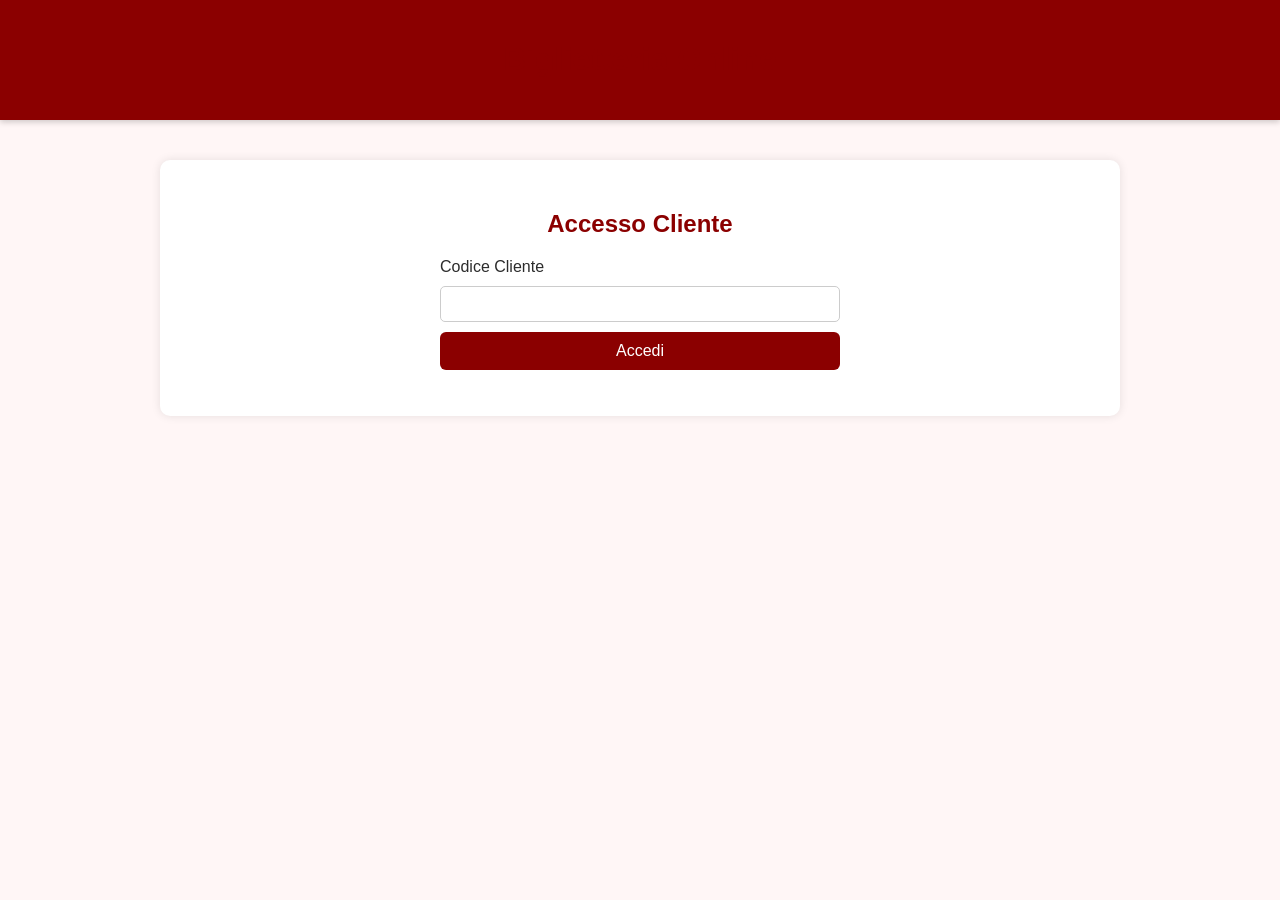
<file: target/classes/com/example/biglietteriaOnline/view/index.html>
<!DOCTYPE html>
<html lang="it">
<head>
  <meta charset="UTF-8">
  <title>Accesso Clienti - Biglietteria Online</title>
  <link rel="stylesheet" href="style.css">
</head>
<body>
  <header>
    <h1>Biglietteria Online</h1>
  </header>

  <main>
    <h2>Accesso Cliente</h2>
    <form id="form-login">
      <label>Codice Cliente</label>
      <input type="number" id="codCliente" required>
      <input type="submit" value="Accedi">
    </form>
    <p id="msg" style="text-align:center;"></p>
  </main>

  <script>
    document.getElementById("form-login").addEventListener("submit", e => {
      e.preventDefault();
      const codCliente = document.getElementById("codCliente").value.trim();
      if (!codCliente) return;
      localStorage.setItem("codCliente", codCliente);
      window.location.href = "menu.html";
    });
  </script>
</body>
</html>
</file>
<file: target/classes/com/example/biglietteriaOnline/view/style.css>
/* === STILE GENERALE === */
body {
  font-family: "Segoe UI", Arial, sans-serif;
  background-color: #fff6f6;
  color: #2c2c2c;
  margin: 0;
  padding: 0;
}

header {
  background-color: #8b0000;
  color: #fff;
  text-align: center;
  padding: 20px;
  box-shadow: 0 2px 6px rgba(0,0,0,0.2);
}

main {
  max-width: 900px;
  margin: 40px auto;
  background: #ffffff;
  padding: 30px;
  border-radius: 10px;
  box-shadow: 0 0 10px rgba(0,0,0,0.1);
}

/* === TITOLI E TESTI === */
h1, h2 {
  text-align: center;
  color: #8b0000;
}

p, label {
  font-size: 1em;
}

/* === FORM === */
form {
  display: flex;
  flex-direction: column;
  gap: 10px;
  max-width: 400px;
  margin: 0 auto;
}

input, select {
  padding: 8px;
  border-radius: 5px;
  border: 1px solid #ccc;
  font-size: 1em;
}

button, input[type="submit"] {
  background-color: #8b0000;
  color: white;
  border: none;
  padding: 10px;
  border-radius: 6px;
  cursor: pointer;
  transition: 0.2s;
}

button:hover, input[type="submit"]:hover {
  background-color: #a4161a;
}

/* === LINK === */
a {
  text-decoration: none;
  color: #8b0000;
  font-weight: bold;
}

a:hover {
  text-decoration: underline;
}

/* === NAVIGAZIONE === */
.nav-links {
  text-align: center;
  margin-top: 20px;
}

.nav-links a {
  margin: 0 10px;
  border: 1px solid #8b0000;
  border-radius: 6px;
  padding: 8px 14px;
  transition: 0.2s;
}

.nav-links a:hover {
  background: #8b0000;
  color: white;
}

/* === CARD === */
#spettacoli-container {
  display: grid;
  grid-template-columns: repeat(auto-fill, minmax(250px, 1fr));
  gap: 20px;
}

.card {
  background: #fff4f4;
  border: 1px solid #e3b6b6;
  border-radius: 8px;
  padding: 15px;
  box-shadow: 0 2px 5px rgba(0,0,0,0.1);
}

.card:hover {
  background: #fbeaea;
}

/* === TABELLE === */
table {
  width: 100%;
  border-collapse: collapse;
  margin-top: 20px;
}

th, td {
  border: 1px solid #ddd;
  text-align: center;
  padding: 10px;
}

th {
  background-color: #8b0000;
  color: white;
}

tr:nth-child(even) {
  background-color: #f9f9f9;
}

.no-data {
  text-align: center;
  color: #888;
  padding: 20px;
}
</file>
